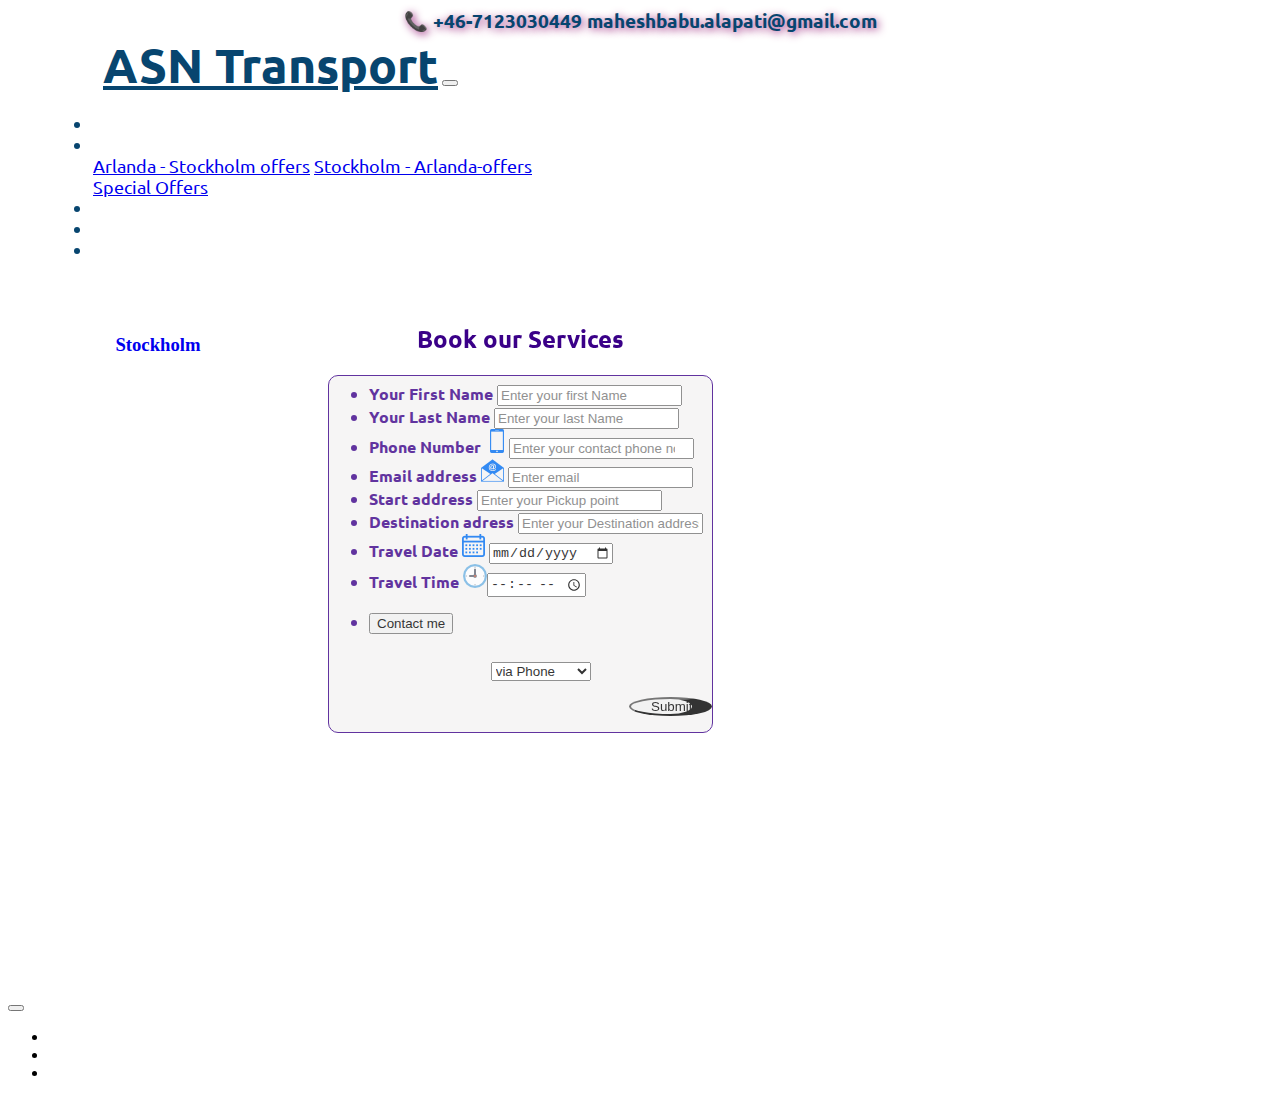
<file: index.html>
<!DOCTYPE html>
<html lang="en" dir="ltr">

<head>
  <meta charset="utf-8">
  <title>ASN Transport</title>
  <link rel="stylesheet" href="css/styles.css">
  <link href="https://fonts.googleapis.com/css?family=Cinzel+Decorative|Kaushan+Script|Ubuntu" rel="stylesheet">
  <link rel="stylesheet" href="https://stackpath.bootstrapcdn.com/bootstrap/4.2.1/css/bootstrap.min.css" integrity="sha384-GJzZqFGwb1QTTN6wy59ffF1BuGJpLSa9DkKMp0DgiMDm4iYMj70gZWKYbI706tWS" crossorigin="anonymous">
  <script src="https://code.jquery.com/jquery-3.3.1.slim.min.js" integrity="sha384-q8i/X+965DzO0rT7abK41JStQIAqVgRVzpbzo5smXKp4YfRvH+8abtTE1Pi6jizo" crossorigin="anonymous"></script>
  <script src="https://cdnjs.cloudflare.com/ajax/libs/popper.js/1.14.6/umd/popper.min.js" integrity="sha384-wHAiFfRlMFy6i5SRaxvfOCifBUQy1xHdJ/yoi7FRNXMRBu5WHdZYu1hA6ZOblgut" crossorigin="anonymous"></script>
  <script src="https://stackpath.bootstrapcdn.com/bootstrap/4.2.1/js/bootstrap.min.js" integrity="sha384-B0UglyR+jN6CkvvICOB2joaf5I4l3gm9GU6Hc1og6Ls7i6U/mkkaduKaBhlAXv9k" crossorigin="anonymous"></script>
  <link rel="icon" href="images/taxi_icon.png">
  <link rel="stylesheet" href="https://use.fontawesome.com/releases/v5.6.3/css/all.css" integrity="sha384-UHRtZLI+pbxtHCWp1t77Bi1L4ZtiqrqD80Kn4Z8NTSRyMA2Fd33n5dQ8lWUE00s/" crossorigin="anonymous">
</head>

<body>
  <div class="uppbar">
    📞 +46-7123030449 <i class="fas fa-at"></i> maheshbabu.alapati@gmail.com
  </div>
  <nav class="navbar navbar-expand-lg bg-warning mynav">
    <a class="mycomp navbar-brand" href="#">ASN Transport</a>
    <button class="navbar-toggler" type="button" data-toggle="collapse" data-target="#navbarSupportedContent" aria-controls="navbarSupportedContent" aria-expanded="false" aria-label="Toggle navigation">
      <span class="navbar-toggler-icon"></span>
    </button>
        <ul class="othernav navbar-nav ml-auto">

        <li class="nav-item">
          <a class="nav-link" href="Contacts.html">Contact</a>
        </li>
        <li class="nav-item dropdown">
          <a class="nav-link dropdown-toggle" href="#" id="navbarDropdown" role="button" data-toggle="dropdown" aria-haspopup="true" aria-expanded="false">
            Offers Pages
          </a>
          <div class="dropdown-menu" aria-labelledby="navbarDropdown">
            <a class="dropdown-item" href="Arlanda-stockholm.html">Arlanda - Stockholm offers</a>
            <a class="dropdown-item" href="Stockholm-Arlanda.html">Stockholm - Arlanda-offers</a>
            <div class="dropdown-divider"></div>
            <a class="dropdown-item" href="Special_offers.html">Special Offers</a>
          </div>
        </li>
        <li class="nav-item">
          <a class="nav-link" href="rates.html">Rates</a>
        </li>
        <li class="nav-item">
          <a class="nav-link" href="maps.html" target="_blank">Stockholm Map</a>
        </li>
        <li class="nav-item">
          <a class="nav-link" href="Jobs.html">Jobs</a>
        </li>
      </ul>
    </div>
  </nav>

  <!-- <iframe class="clocktop" scrolling="no" frameborder="no" clocktype="html5" style="overflow:hidden;border:0;margin:0;padding:0;width:150px;height:150px;"src="https://www.clocklink.com/html5embed.php?clock=041&timezone=Sweden_Stockholm&color=purple&size=150&Title=&Message=&Target=&From=2019,1,1,0,0,0&Color=purple"></iframe> -->
<div class="clocktop" style="text-align:center;padding:1em 0;"> <h3><a style="text-decoration:none;" href="https://www.zeitverschiebung.net/en/city/2673730"><span style="color:gray;"></span><br />Stockholm</a></h3> <iframe src="https://www.zeitverschiebung.net/clock-widget-iframe-v2?language=en&size=medium&timezone=Europe%2FStockholm" width="100%" height="115" frameborder="0" seamless></iframe> </div>
  <div class="form">

        <form class="bookingform" action="mailto:ravikiran.rantu@gmail.com" method="post" enctype="text/plain">

        <h2 class="Contact">Book our Services</h2>

      <ul class="row">
        <li class="col-lg-6">
          <div class="form-group">
            <label for="firstname">Your First Name</label>
            <input type="text" name="First Name" class="form-control" id="firstname" aria-describedby="yourfirstname" placeholder="Enter your first Name">
            <!-- <small id="yourfirstname" class="form-text text-muted">Enter your First Name</small> -->
          </div>
        </li>
        <li class="col-lg-6">
          <div class="form-group">
            <label for="lastname">Your Last Name</label>
            <input type="text" name="Last Name" class="form-control" id="lastname" aria-describedby="yourlastname" placeholder="Enter your last Name">
            <!-- <small id="yourlastname" class="form-text text-muted">Enter your Last Name</small> -->
          </div>
        </li>
        <li class="col-lg-6">
          <div class="form-group">
            <label for="phonenumber"> Phone Number</label>
            <img src="images/smartphone-call.png" alt="smartphone"><input type="number" name="Phone Number" class="form-control" id="phonenumber" aria-describedby="phonenumberr" placeholder="Enter your contact phone no">
            <!-- <small id="phonenumberr" class="form-text text-muted">Enter your contact phone no</small> -->
          </div>
        </li>
        <li class="col-lg-6">
          <div class="form-group">
            <label for="exampleInputEmail1">Email address </label> <img src="images/email2.png" alt="email">
            <input type="email" name="Email address" class="form-control" id="exampleInputEmail1" aria-describedby="emailHelp" placeholder="Enter email">
            <!-- <small id="emailHelp" class="form-text text-muted">We'll never share your email with anyone else.</small> -->
          </div>
        </li>
        <li class="col-lg-6">
          <div class="form-group">
            <label for="from">Start address</label>
            <input type="textarea" name="Start from" class="form-control" id="from" aria-describedby="startfrome" placeholder="Enter your Pickup point">
            <!-- <small id="yourfirstname" class="form-text text-muted">Enter your First Name</small> -->
          </div>
        </li>
        <li class="col-lg-6">
          <div class="form-group">
            <label for="destto">Destination adress</label>
            <input type="textarea rows=" 2" coluns="4"" name=" Destination adress" class="form-control" id="desttoo" aria-describedby="destinationto" placeholder="Enter your Destination address">
            <!-- <small id="yourlastname" class="form-text text-muted">Enter your Last Name</small> -->
          </div>
        </li>
        <li class="col-lg-6">
          <div class="form-group">
            <label for="traveldate">Travel Date</label>
            <img src="images/calendar.png" alt="Calander"> <input type="date" name="Travel Date" class="form-control" id="traveldate" aria-describedby="traveldatee" placeholder="Please select /Enter your travel Date">
            <!-- <small id="traveldatee" class="form-text text-muted">Please select /Enter your travel Date</small> -->
          </div>
        </li>
        <li class="col-lg-6">
          <div class="form-group">
            <label for="trv_time">Travel Time</label>
            <img src="images/clock1.png" alt="Clock"><input type="time" name="Travel Time" class="form-control" id="phonenumber" aria-describedby="phonenumberr" placeholder="Please select your Travel Time / Enter Travel Time">
            <!-- <small id="trv_time" class="form-text text-muted">Please select your Travel Time / Enter Travel Time</small> -->
          </div>
        </li>
        <li class="col-lg-6">
          <div class="input-group mb-3">
            <div class="input-group-prepend">
              <button type="button" class="cont-inde btn btn-primary">Contact me</button>
              <div align="center">
                <select type=button" class="contme btn btn-secondary" name="Contact Me Vsia">
                  <option value="Phone">via Phone</option>
                  <option value="SMS Text">via SMS Text</option>
                  <option value="email">via email</option>
                </select>
              </div>
            </div>
          </div>
        </li>
        <button type="submit" class="submit-inde btn btn-success"><i class="fas fa-check"></i> Submit</button>
    </form>
    </ul>
  </div>
  </div>
  <section>


    <div class="bg">

      <!-- <img class="position-absolute img-fluid Stockholm-image" src="images/Stockholm-HD.jpg" alt="Stockholm-Image"> -->
      <h1 class="display-1 quoteline myquote">Best Taxi Services in Stockholm City</h1>

    </div>
  </section>
  <nav class="navbar navbar-expand-lg navbar-light bg-warning" id=#navfooter>
    <button class="navbar-toggler" type="button" data-toggle="collapse" data-target="#followbottom" aria-controls="navbarTogglerDemo02" aria-expanded="false" aria-label="Toggle navigation">
      <span class="navbar-toggler-icon"></span>
    </button>
    <div class="collapse navbar-collapse" id="followbottom">
      <ul class="navbar-nav mx-auto">
        <li class="nav-item">
          <a class="nav-link" href=""><i class="fab fa-facebook-f fa-2x"></i> Facebook</a>
        </li>
        <li class="nav-item">
          <a class="nav-link" href=""><i class="fab fa-twitter-square fa-2x"></i> twitter</a>
        </li>
        <li class="nav-item">
          <a class="nav-link" href=""><i class="fab fa-instagram fa-2x"></i> Instagram</a>
        </li>
      </ul>
    </div>
  </nav>

</body>

</html>
</file>
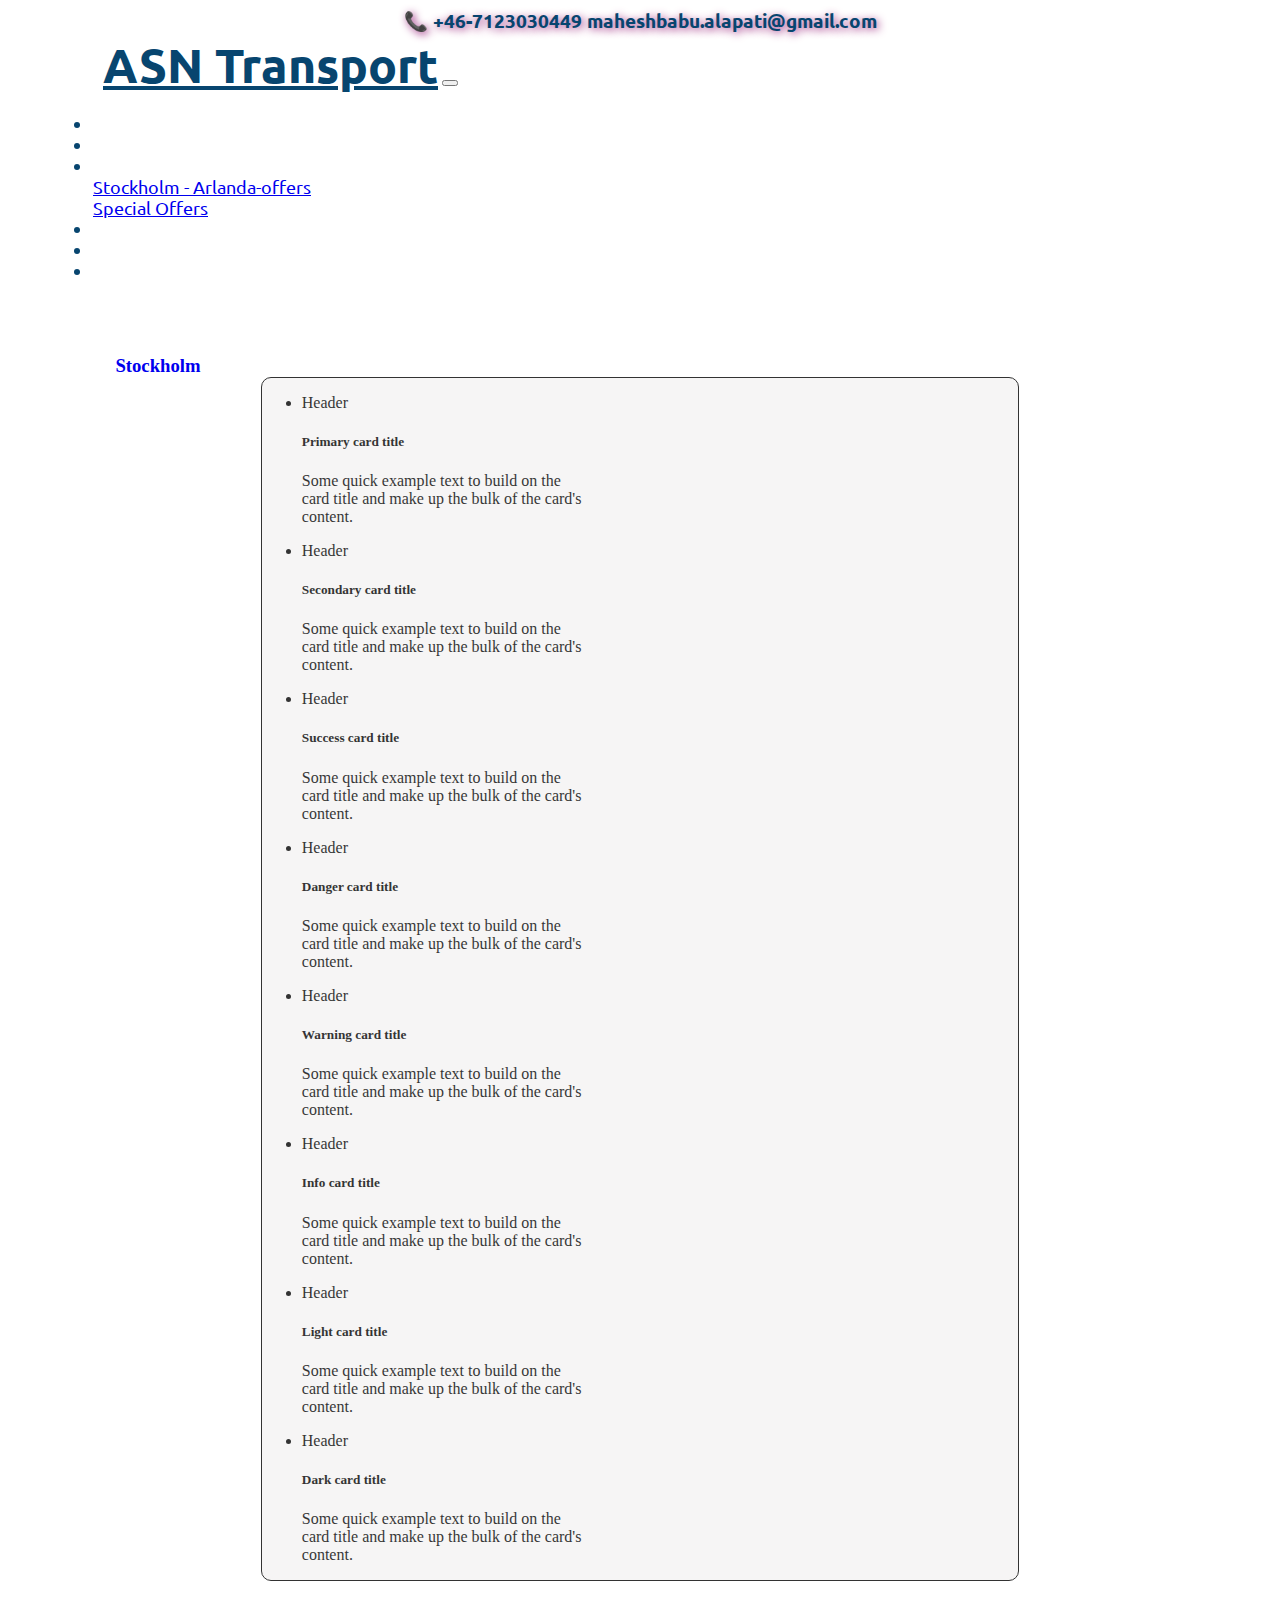
<file: Arlanda-stockholm.html>
<!DOCTYPE html>
<html lang="en" dir="ltr">

<head>
  <meta charset="utf-8">
  <title>Arlanda-Stockholm</title>
  <link rel="stylesheet" href="css/styles.css">
  <link href="https://fonts.googleapis.com/css?family=Cinzel+Decorative|Kaushan+Script|Ubuntu" rel="stylesheet">
  <link rel="stylesheet" href="https://stackpath.bootstrapcdn.com/bootstrap/4.2.1/css/bootstrap.min.css" integrity="sha384-GJzZqFGwb1QTTN6wy59ffF1BuGJpLSa9DkKMp0DgiMDm4iYMj70gZWKYbI706tWS" crossorigin="anonymous">
  <script src="https://code.jquery.com/jquery-3.3.1.slim.min.js" integrity="sha384-q8i/X+965DzO0rT7abK41JStQIAqVgRVzpbzo5smXKp4YfRvH+8abtTE1Pi6jizo" crossorigin="anonymous"></script>
  <script src="https://cdnjs.cloudflare.com/ajax/libs/popper.js/1.14.6/umd/popper.min.js" integrity="sha384-wHAiFfRlMFy6i5SRaxvfOCifBUQy1xHdJ/yoi7FRNXMRBu5WHdZYu1hA6ZOblgut" crossorigin="anonymous"></script>
  <script src="https://stackpath.bootstrapcdn.com/bootstrap/4.2.1/js/bootstrap.min.js" integrity="sha384-B0UglyR+jN6CkvvICOB2joaf5I4l3gm9GU6Hc1og6Ls7i6U/mkkaduKaBhlAXv9k" crossorigin="anonymous"></script>
  <link rel="icon" href="images/taxi_icon.png">
  <link rel="stylesheet" href="https://use.fontawesome.com/releases/v5.6.3/css/all.css" integrity="sha384-UHRtZLI+pbxtHCWp1t77Bi1L4ZtiqrqD80Kn4Z8NTSRyMA2Fd33n5dQ8lWUE00s/" crossorigin="anonymous">
</head>

<body>
  <div class="uppbar">
    📞 +46-7123030449 <i class="fas fa-at"></i> maheshbabu.alapati@gmail.com
  </div>
  <nav class="navbar navbar-expand-lg bg-warning mynav">
    <a class="mycomp navbar-brand" href="#">ASN Transport</a>
    <button class="navbar-toggler" type="button" data-toggle="collapse" data-target="#navbarSupportedContent" aria-controls="navbarSupportedContent" aria-expanded="false" aria-label="Toggle navigation">
      <span class="navbar-toggler-icon"></span>
    </button>
        <ul class="othernav navbar-nav ml-auto">
          <li class="nav-item">
            <a class="nav-link" href="index.html">Home</a>
          </li>
        <li class="nav-item">
          <a class="nav-link" href="Contacts.html">Contact</a>
        </li>
        <li class="nav-item dropdown">
          <a class="nav-link dropdown-toggle" href="#" id="navbarDropdown" role="button" data-toggle="dropdown" aria-haspopup="true" aria-expanded="false">
            Offers Pages
          </a>
          <div class="dropdown-menu" aria-labelledby="navbarDropdown">
                  <a class="dropdown-item" href="Stockholm-Arlanda.html">Stockholm - Arlanda-offers</a>
            <div class="dropdown-divider"></div>
            <a class="dropdown-item" href="Special_offers.html">Special Offers</a>
          </div>
        </li>
        <li class="nav-item">
          <a class="nav-link" href="rates.html">Rates</a>
        </li>
        <li class="nav-item">
          <a class="nav-link" href="maps.html" target="_blank">Stockholm Map</a>
        </li>
        <li class="nav-item">
          <a class="nav-link" href="Jobs.html">Jobs</a>
        </li>
      </ul>

  </nav>
  <!-- <iframe class="clocktop" scrolling="no" frameborder="no" clocktype="html5" style="overflow:hidden;border:0;margin:0;padding:0;width:150px;height:150px;"src="https://www.clocklink.com/html5embed.php?clock=041&timezone=Sweden_Stockholm&color=purple&size=150&Title=&Message=&Target=&From=2019,1,1,0,0,0&Color=purple"></iframe> -->
<div class="clocktop" style="text-align:center;padding:1em 0;"> <h3><a style="text-decoration:none;" href="https://www.zeitverschiebung.net/en/city/2673730"><span style="color:gray;"></span><br />Stockholm</a></h3> <iframe src="https://www.zeitverschiebung.net/clock-widget-iframe-v2?language=en&size=medium&timezone=Europe%2FStockholm" width="100%" height="115" frameborder="0" seamless></iframe> </div>
<div class="Cards">

<ul class="row">
<li class="col-lg-4">
<div class="card text-white bg-primary mb-3" style="max-width: 18rem;">
  <div class="card-header">Header</div>
  <div class="card-body">
    <h5 class="card-title">Primary card title</h5>
    <p class="card-text">Some quick example text to build on the card title and make up the bulk of the card's content.</p>
  </div>
</div>
</li>
<li class="col-lg-4">
<div class="card text-white bg-secondary mb-3" style="max-width: 18rem;">
  <div class="card-header">Header</div>
  <div class="card-body">
    <h5 class="card-title">Secondary card title</h5>
    <p class="card-text">Some quick example text to build on the card title and make up the bulk of the card's content.</p>
  </div>
</div>
</li>
<li class="col-lg-4">
<div class="card text-white bg-success mb-3" style="max-width: 18rem;">
  <div class="card-header">Header</div>
  <div class="card-body">
    <h5 class="card-title">Success card title</h5>
    <p class="card-text">Some quick example text to build on the card title and make up the bulk of the card's content.</p>
  </div>
</div>
</li>
<li class="col-lg-4">
<div class="card text-white bg-danger mb-3" style="max-width: 18rem;">
  <div class="card-header">Header</div>
  <div class="card-body">
    <h5 class="card-title">Danger card title</h5>
    <p class="card-text">Some quick example text to build on the card title and make up the bulk of the card's content.</p>
  </div>
</div>
</li>
<li class="col-lg-4">
<div class="card text-white bg-warning mb-3" style="max-width: 18rem;">
  <div class="card-header">Header</div>
  <div class="card-body">
    <h5 class="card-title">Warning card title</h5>
    <p class="card-text">Some quick example text to build on the card title and make up the bulk of the card's content.</p>
  </div>
</div>
</li>
<li class="col-lg-4">
<div class="card text-white bg-info mb-3" style="max-width: 18rem;">
  <div class="card-header">Header</div>
  <div class="card-body">
    <h5 class="card-title">Info card title</h5>
    <p class="card-text">Some quick example text to build on the card title and make up the bulk of the card's content.</p>
  </div>
</div>
</li>
<li class="col-lg-4">
<div class="card bg-light mb-3" style="max-width: 18rem;">
  <div class="card-header">Header</div>
  <div class="card-body">
    <h5 class="card-title">Light card title</h5>
    <p class="card-text">Some quick example text to build on the card title and make up the bulk of the card's content.</p>
  </div>
</div>
</li>
<li class="col-lg-4">
<div class="card text-white bg-dark mb-3" style="max-width: 18rem;">
  <div class="card-header">Header</div>
  <div class="card-body">
    <h5 class="card-title">Dark card title</h5>
    <p class="card-text">Some quick example text to build on the card title and make up the bulk of the card's content.</p>
  </div>
</li>
</div>
</ul>
</div>
</file>
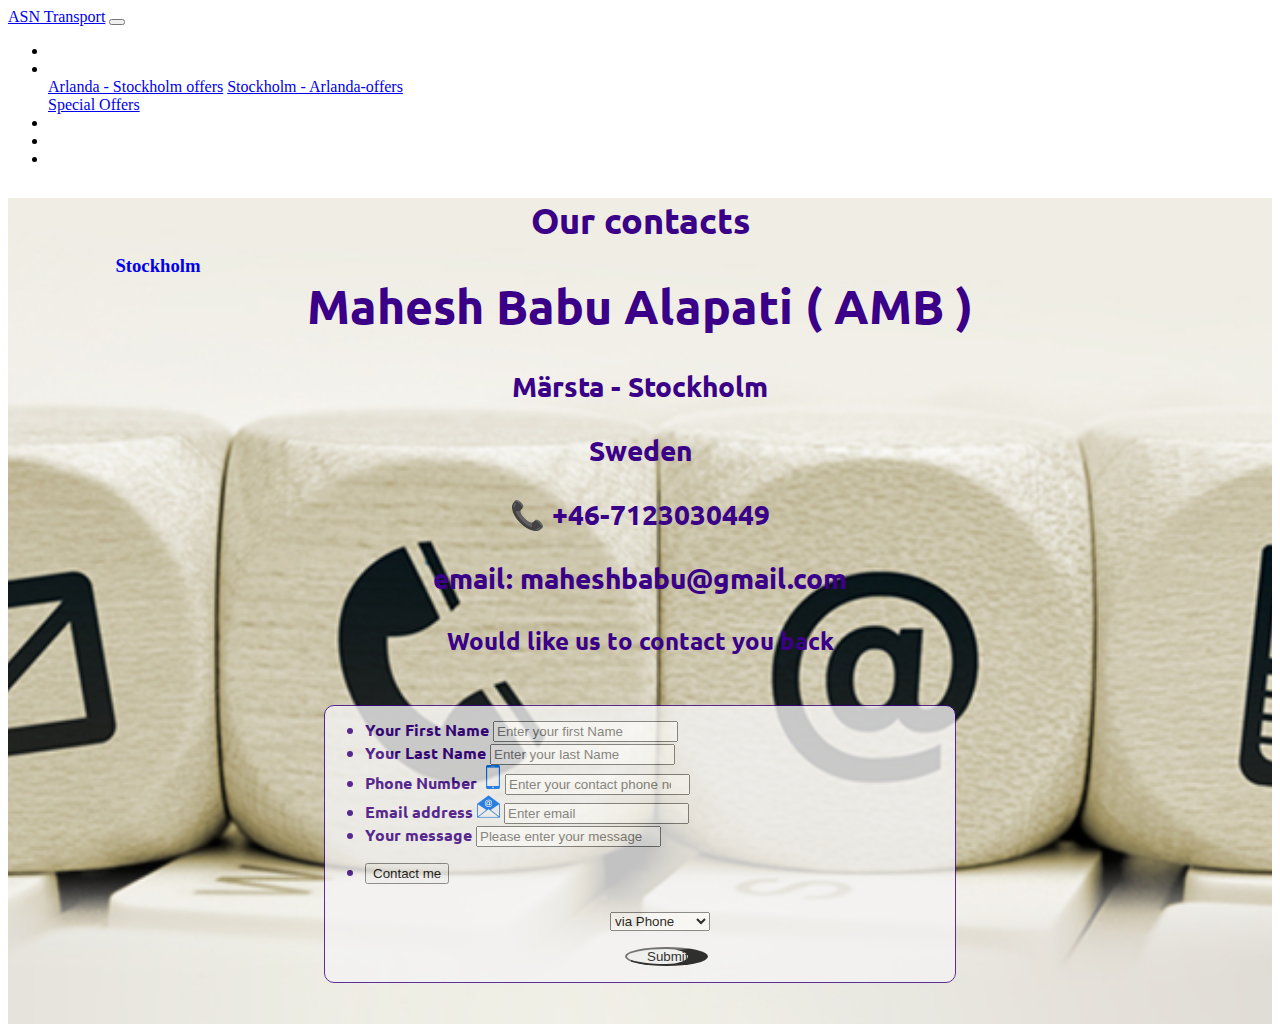
<file: Contacts.html>
<!DOCTYPE html>
<html lang="en" dir="ltr">

<head>
  <meta charset="utf-8">
  <title>Contact ASN Transport</title>
  <link rel="stylesheet" href="css/styles.css">
  <link href="https://fonts.googleapis.com/css?family=Cinzel+Decorative|Kaushan+Script|Ubuntu" rel="stylesheet">
  <link rel="stylesheet" href="https://stackpath.bootstrapcdn.com/bootstrap/4.2.1/css/bootstrap.min.css" integrity="sha384-GJzZqFGwb1QTTN6wy59ffF1BuGJpLSa9DkKMp0DgiMDm4iYMj70gZWKYbI706tWS" crossorigin="anonymous">
  <script src="https://code.jquery.com/jquery-3.3.1.slim.min.js" integrity="sha384-q8i/X+965DzO0rT7abK41JStQIAqVgRVzpbzo5smXKp4YfRvH+8abtTE1Pi6jizo" crossorigin="anonymous"></script>
  <script src="https://cdnjs.cloudflare.com/ajax/libs/popper.js/1.14.6/umd/popper.min.js" integrity="sha384-wHAiFfRlMFy6i5SRaxvfOCifBUQy1xHdJ/yoi7FRNXMRBu5WHdZYu1hA6ZOblgut" crossorigin="anonymous"></script>
  <script src="https://stackpath.bootstrapcdn.com/bootstrap/4.2.1/js/bootstrap.min.js" integrity="sha384-B0UglyR+jN6CkvvICOB2joaf5I4l3gm9GU6Hc1og6Ls7i6U/mkkaduKaBhlAXv9k" crossorigin="anonymous"></script>
  <link rel="icon" href="images/taxi_icon.png">
  <link rel="stylesheet" href="https://use.fontawesome.com/releases/v5.6.3/css/all.css" integrity="sha384-UHRtZLI+pbxtHCWp1t77Bi1L4ZtiqrqD80Kn4Z8NTSRyMA2Fd33n5dQ8lWUE00s/" crossorigin="anonymous">
</head>

<body>
  <nav class="navbar sticky-top navbar-expand-lg  bg-warning">
    <a class="navbar-brand" href="index.html">ASN Transport</a>
    <button class="navbar-toggler" type="button" data-toggle="collapse" data-target="#navbarTogglerDemo02" aria-controls="navbarTogglerDemo02" aria-expanded="false" aria-label="Toggle navigation">
      <span class="navbar-toggler-icon"></span>
    </button>
    <div class="collapse navbar-collapse" id="navbarTogglerDemo02">
      <ul class="navbar-nav ml-auto">
        <li class="nav-item">
          <a class="nav-link" href="index.html">Home</a>
        </li>
        <li class="nav-item dropdown">
          <a class="nav-link dropdown-toggle" href="#" id="navbarDropdown" role="button" data-toggle="dropdown" aria-haspopup="true" aria-expanded="false">
            Offers Pages
          </a>
          <div class="dropdown-menu" aria-labelledby="navbarDropdown">
            <a class="dropdown-item" href="Arlanda-Stockholm.html">Arlanda - Stockholm offers</a>
            <a class="dropdown-item" href="Stockholm-Arlanda.html">Stockholm - Arlanda-offers</a>
            <div class="dropdown-divider"></div>
            <a class="dropdown-item" href="Special_offers.html">Special Offers</a>
          </div>
        </li>
        <li class="nav-item">
          <a class="nav-link" href="">Rates</a>
        </li>
        <li class="nav-item">
          <a class="nav-link" href="maps.html" target="_blank">Stockholm Map</a>
        </li>
        <li class="nav-item">
          <a class="nav-link" href="Jobs.html">Jobs</a>
        </li>
      </ul>
    </div>
  </nav>
  <section>
    <div class="bg-contact">

      <!-- <img class="position-absolute img-fluid Stockholm-image" src="images/Stockholm-HD.jpg" alt="Stockholm-Image"> -->
      <div class="contacts-bground">
        <!-- <iframe class="clocktop" scrolling="no" frameborder="no" clocktype="html5" style="overflow:hidden;border:0;margin:0;padding:0;width:150px;height:150px;"src="https://www.clocklink.com/html5embed.php?clock=041&timezone=Sweden_Stockholm&color=purple&size=150&Title=&Message=&Target=&From=2019,1,1,0,0,0&Color=purple"></iframe> -->
        <div class="clocktop" style="text-align:center;padding:1em 0;">
          <h3><a style="text-decoration:none;" href="https://www.zeitverschiebung.net/en/city/2673730"><span style="color:gray;"></span><br />Stockholm</a></h3> <iframe src="https://www.zeitverschiebung.net/clock-widget-iframe-v2?language=en&size=medium&timezone=Europe%2FStockholm"
            width="100%" height="115" frameborder="0" seamless></iframe>
        </div>


        <div class="Contact">
          <h2>Our contacts</h2>
          <h1> Mahesh Babu Alapati ( AMB )</h1>
          <h3>Märsta - Stockholm </h3>
        </div>
        <div class="Contact">
          <h3>Sweden </h3>
        </div>
        <div class="Contact">
          <h3>📞 +46-7123030449</h3>
        </div>
        <div class="Contact">
          <h3>email: maheshbabu@gmail.com</h3>
        </div>

      </div>

      <h2 class="Contact">Would like us to contact you back</h2>
      <div class="form">
        <form class="contactform" action="mailto:ravikiran.rantu@gmail.com" method="post" enctype="text/plain">
          <ul class="row">
            <li class="col-lg-6">
              <div class="form-group">
                <label for="firstname">Your First Name</label>
                <input type="text" name="First Name" class="form-control" id="firstname" aria-describedby="yourfirstname" placeholder="Enter your first Name">
                <!-- <small id="yourfirstname" class="form-text text-muted">Enter your First Name</small> -->
              </div>
            </li>
            <li class="col-lg-6">
              <div class="form-group">
                <label for="lastname">Your Last Name</label>
                <input type="text" name="Last Name" class="form-control" id="lastname" aria-describedby="yourlastname" placeholder="Enter your last Name">
                <!-- <small id="yourlastname" class="form-text text-muted">Enter your Last Name</small> -->
              </div>
            </li>
            <li class="col-lg-6">
              <div class="form-group">
                <label for="phonenumber"> Phone Number</label>
                <img src="images/smartphone-call.png" alt="smartphone"><input type="number" name="Phone Number" class="form-control" id="phonenumber" aria-describedby="phonenumberr" placeholder="Enter your contact phone no">
                <!-- <small id="phonenumberr" class="form-text text-muted">Enter your contact phone no</small> -->
              </div>
            </li>
            <li class="col-lg-6">
              <div class="form-group">
                <label for="exampleInputEmail1">Email address </label> <img src="images/email2.png" alt="email">
                <input type="email" name="Email address" class="form-control" id="exampleInputEmail1" aria-describedby="emailHelp" placeholder="Enter email">
                <!-- <small id="emailHelp" class="form-text text-muted">We'll never share your email with anyone else.</small> -->
              </div>
            </li>
            <li class="col-lg-6">
              <div class="form-group">
                <label for="Yourmsg">Your message</label>
                <input type="textarea" name="Your message" class="form-control" id="yourmessage" aria-describedby="Your message" placeholder="Please enter your message">
                <!-- <small id="yourlastname" class="form-text text-muted">Enter your Last Name</small> -->
              </div>
            <li class="col-lg-6">
              <div class="input-group mb-3">
                <div class="input-group-prepend">
                  <button type="button" class="cont-inde btn btn-primary">Contact me</button>
                  <div align="center">
                    <select type=button" class="contme btn btn-secondary" name="Contact Me Vsia">
                      <option value="Phone">via Phone</option>
                      <option value="SMS Text">via SMS Text</option>
                      <option value="email">via email</option>
                    </select>
                  </div>
                </div>
              </div>
            </li>
            <button type="submit" class="submit-inde btn btn-success"><i class="fas fa-check"></i> Submit</button>
          </ul>
      </div>
    </div>
    </form>
  </section>

</body>

</html>
</file>
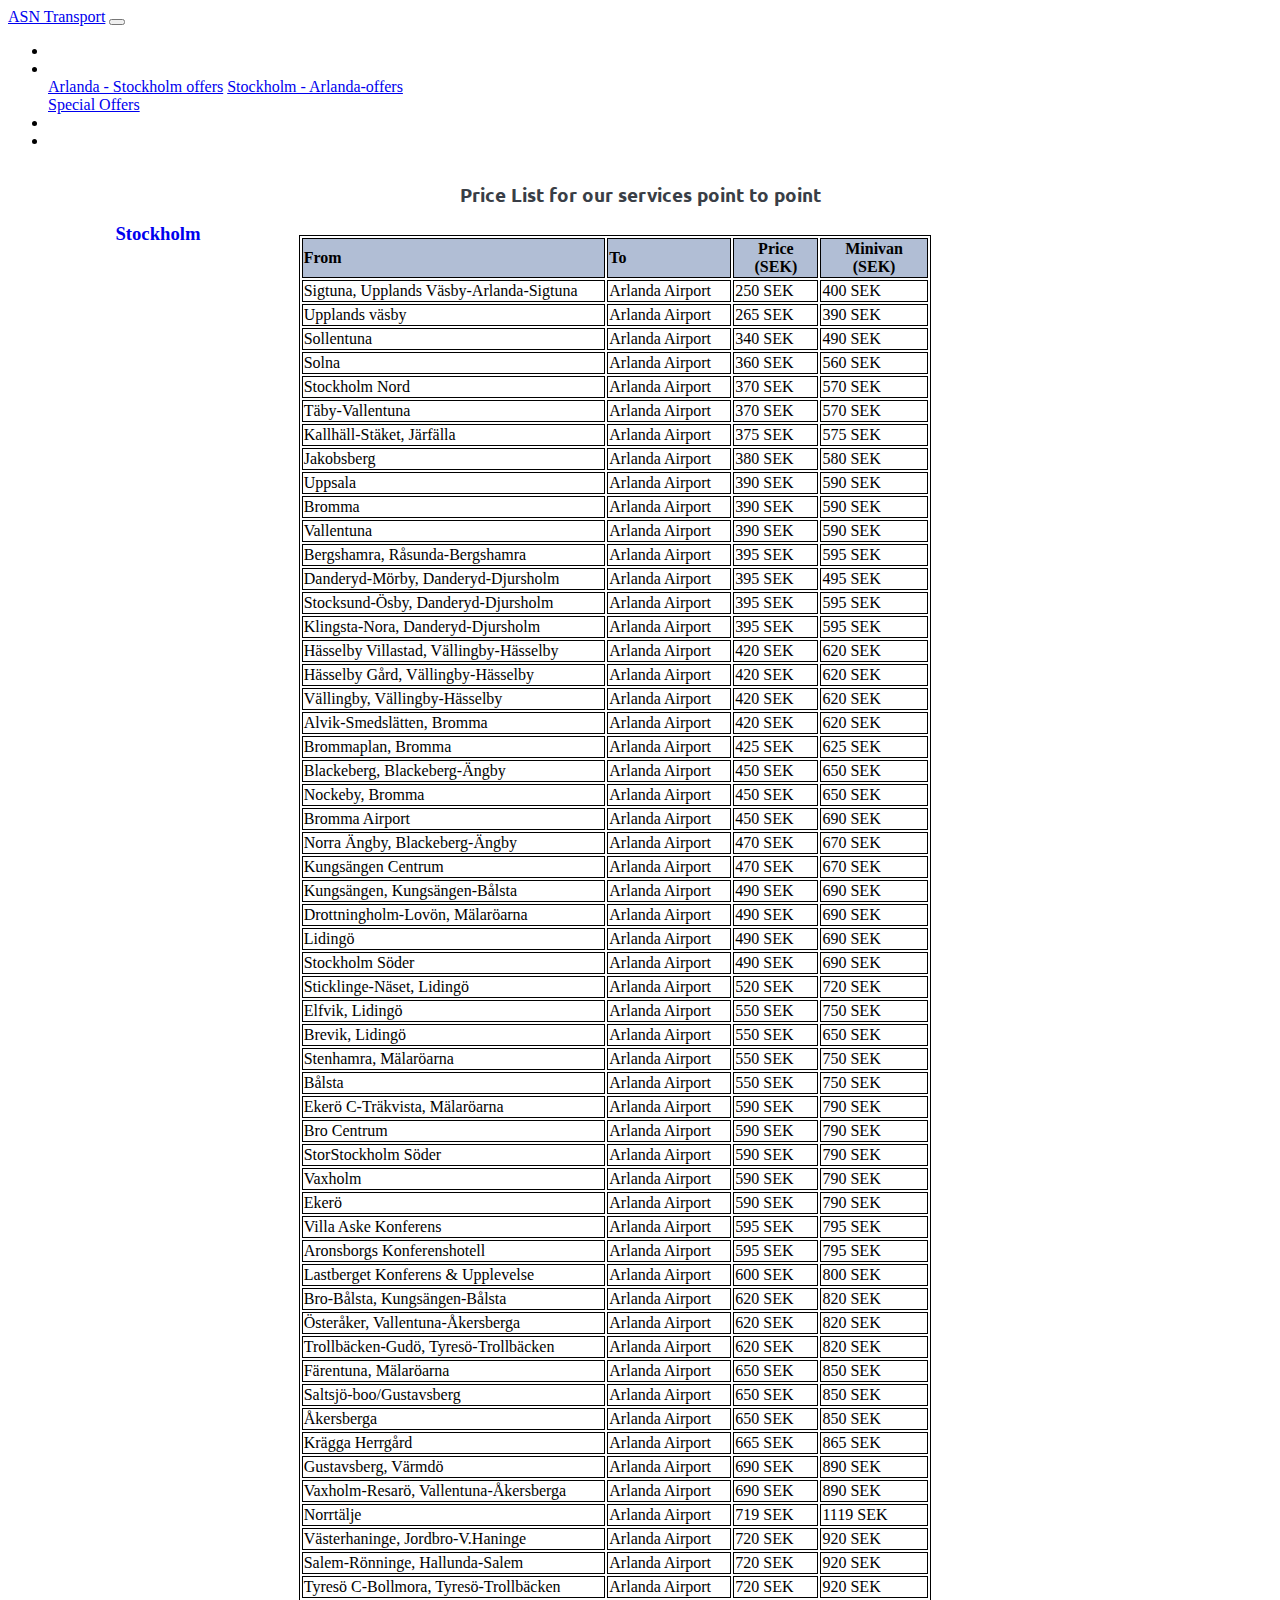
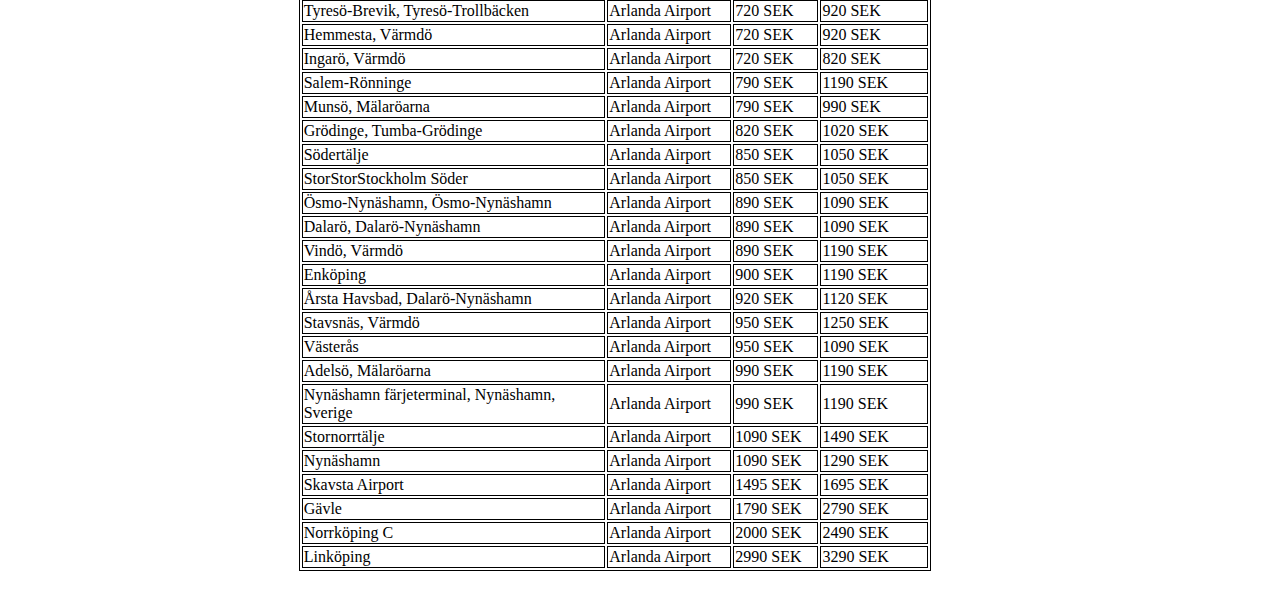
<file: rates.html>
<!DOCTYPE html>
<html lang="en" dir="ltr">

<head>
  <meta charset="utf-8">
  <title>Contact ASN Transport</title>
  <link rel="stylesheet" href="css/styles.css">
  <link href="https://fonts.googleapis.com/css?family=Cinzel+Decorative|Kaushan+Script|Ubuntu" rel="stylesheet">
  <link rel="stylesheet" href="https://stackpath.bootstrapcdn.com/bootstrap/4.2.1/css/bootstrap.min.css" integrity="sha384-GJzZqFGwb1QTTN6wy59ffF1BuGJpLSa9DkKMp0DgiMDm4iYMj70gZWKYbI706tWS" crossorigin="anonymous">
  <script src="https://code.jquery.com/jquery-3.3.1.slim.min.js" integrity="sha384-q8i/X+965DzO0rT7abK41JStQIAqVgRVzpbzo5smXKp4YfRvH+8abtTE1Pi6jizo" crossorigin="anonymous"></script>
  <script src="https://cdnjs.cloudflare.com/ajax/libs/popper.js/1.14.6/umd/popper.min.js" integrity="sha384-wHAiFfRlMFy6i5SRaxvfOCifBUQy1xHdJ/yoi7FRNXMRBu5WHdZYu1hA6ZOblgut" crossorigin="anonymous"></script>
  <script src="https://stackpath.bootstrapcdn.com/bootstrap/4.2.1/js/bootstrap.min.js" integrity="sha384-B0UglyR+jN6CkvvICOB2joaf5I4l3gm9GU6Hc1og6Ls7i6U/mkkaduKaBhlAXv9k" crossorigin="anonymous"></script>
  <link rel="icon" href="images/taxi_icon.png">
  <link rel="stylesheet" href="https://use.fontawesome.com/releases/v5.6.3/css/all.css" integrity="sha384-UHRtZLI+pbxtHCWp1t77Bi1L4ZtiqrqD80Kn4Z8NTSRyMA2Fd33n5dQ8lWUE00s/" crossorigin="anonymous">
</head>

<body>
  <nav class="navbar sticky-top navbar-expand-lg  bg-warning">
    <a class="navbar-brand" href="index.html">ASN Transport</a>
    <button class="navbar-toggler" type="button" data-toggle="collapse" data-target="#navbarTogglerDemo02" aria-controls="navbarTogglerDemo02" aria-expanded="false" aria-label="Toggle navigation">
      <span class="navbar-toggler-icon"></span>
    </button>
    <div class="collapse navbar-collapse" id="navbarTogglerDemo02">
      <ul class="navbar-nav ml-auto">
        <li class="nav-item">
          <a class="nav-link" href="index.html">Home</a>
        </li>
        <li class="nav-item dropdown">
          <a class="nav-link dropdown-toggle" href="#" id="navbarDropdown" role="button" data-toggle="dropdown" aria-haspopup="true" aria-expanded="false">
            Offers Pages
          </a>
          <div class="dropdown-menu" aria-labelledby="navbarDropdown">
            <a class="dropdown-item" href="Arlanda-Stockholm.html">Arlanda - Stockholm offers</a>
            <a class="dropdown-item" href="Stockholm-Arlanda.html">Stockholm - Arlanda-offers</a>
            <div class="dropdown-divider"></div>
            <a class="dropdown-item" href="Special_offers.html">Special Offers</a>
          </div>
        </li>
        <li class="nav-item">
          <a class="nav-link" href="maps.html" target="_blank">Stockholm Map</a>
        </li>
        <li class="nav-item">
          <a class="nav-link" href="Jobs.html">Jobs</a>
        </li>
      </ul>
    </div>
  </nav>
  <!-- <iframe class="clocktop" scrolling="no" frameborder="no" clocktype="html5" style="overflow:hidden;border:0;margin:0;padding:0;width:150px;height:150px;"src="https://www.clocklink.com/html5embed.php?clock=041&timezone=Sweden_Stockholm&color=purple&size=150&Title=&Message=&Target=&From=2019,1,1,0,0,0&Color=purple"></iframe> -->
<div class="clocktop" style="text-align:center;padding:1em 0;"> <h3><a style="text-decoration:none;" href="https://www.zeitverschiebung.net/en/city/2673730"><span style="color:gray;"></span><br />Stockholm</a></h3> <iframe src="https://www.zeitverschiebung.net/clock-widget-iframe-v2?language=en&size=medium&timezone=Europe%2FStockholm" width="100%" height="115" frameborder="0" seamless></iframe> </div>

  <div class="rates">
    <h3 class="rates-title">Price List for our services point to point</h3>
    <table class="price-table">
        <caption></caption>
      <thead>
        <tr>
          <th class="from">From</th>
          <th class="tableto">To</th>
          <th class="tablep">Price (SEK)</th>
          <th class="tablep">Minivan (SEK)</th>
        </tr>
      </thead>
      <tbody>
        <tr>
          <td>Sigtuna, Upplands Väsby-Arlanda-Sigtuna</td>
          <td>Arlanda Airport</td>
          <td>250 SEK</td>
          <td>400 SEK</td>
        </tr>
        <tr>
          <td>Upplands väsby</td>
          <td>Arlanda Airport</td>
          <td>265 SEK</td>
          <td>390 SEK</td>
        </tr>
        <tr>
          <td>Sollentuna</td>
          <td>Arlanda Airport</td>
          <td>340 SEK</td>
          <td>490 SEK</td>
        </tr>
        <tr>
          <td>Solna</td>
          <td>Arlanda Airport</td>
          <td>360 SEK</td>
          <td>560 SEK</td>
        </tr>
        <tr>
          <td>Stockholm Nord</td>
          <td>Arlanda Airport</td>
          <td>370 SEK</td>
          <td>570 SEK</td>
        </tr>
        <tr>
          <td>Täby-Vallentuna</td>
          <td>Arlanda Airport</td>
          <td>370 SEK</td>
          <td>570 SEK</td>
        </tr>
        <tr>
          <td>Kallhäll-Stäket, Järfälla</td>
          <td>Arlanda Airport</td>
          <td>375 SEK</td>
          <td>575 SEK</td>
        </tr>
        <tr>
          <td>Jakobsberg</td>
          <td>Arlanda Airport</td>
          <td>380 SEK</td>
          <td>580 SEK</td>
        </tr>
        <tr>
          <td>Uppsala</td>
          <td>Arlanda Airport</td>
          <td>390 SEK</td>
          <td>590 SEK</td>
        </tr>
        <tr>
          <td>Bromma</td>
          <td>Arlanda Airport</td>
          <td>390 SEK</td>
          <td>590 SEK</td>
        </tr>
        <tr>
          <td>Vallentuna</td>
          <td>Arlanda Airport</td>
          <td>390 SEK</td>
          <td>590 SEK</td>
        </tr>
        <tr>
          <td>Bergshamra, Råsunda-Bergshamra</td>
          <td>Arlanda Airport</td>
          <td>395 SEK</td>
          <td>595 SEK</td>
        </tr>
        <tr>
          <td>Danderyd-Mörby, Danderyd-Djursholm</td>
          <td>Arlanda Airport</td>
          <td>395 SEK</td>
          <td>495 SEK</td>
        </tr>
        <tr>
          <td>Stocksund-Ösby, Danderyd-Djursholm</td>
          <td>Arlanda Airport</td>
          <td>395 SEK</td>
          <td>595 SEK</td>
        </tr>
        <tr>
          <td>Klingsta-Nora, Danderyd-Djursholm</td>
          <td>Arlanda Airport</td>
          <td>395 SEK</td>
          <td>595 SEK</td>
        </tr>
        <tr>
          <td>Hässelby Villastad, Vällingby-Hässelby</td>
          <td>Arlanda Airport</td>
          <td>420 SEK</td>
          <td>620 SEK</td>
        </tr>
        <tr>
          <td>Hässelby Gård, Vällingby-Hässelby</td>
          <td>Arlanda Airport</td>
          <td>420 SEK</td>
          <td>620 SEK</td>
        </tr>
        <tr>
          <td>Vällingby, Vällingby-Hässelby</td>
          <td>Arlanda Airport</td>
          <td>420 SEK</td>
          <td>620 SEK</td>
        </tr>
        <tr>
          <td>Alvik-Smedslätten, Bromma</td>
          <td>Arlanda Airport</td>
          <td>420 SEK</td>
          <td>620 SEK</td>
        </tr>
        <tr>
          <td>Brommaplan, Bromma</td>
          <td>Arlanda Airport</td>
          <td>425 SEK</td>
          <td>625 SEK</td>
        </tr>
        <tr>
          <td>Blackeberg, Blackeberg-Ängby</td>
          <td>Arlanda Airport</td>
          <td>450 SEK</td>
          <td>650 SEK</td>
        </tr>
        <tr>
          <td>Nockeby, Bromma</td>
          <td>Arlanda Airport</td>
          <td>450 SEK</td>
          <td>650 SEK</td>
        </tr>
        <tr>
          <td>Bromma Airport</td>
          <td>Arlanda Airport</td>
          <td>450 SEK</td>
          <td>690 SEK</td>
        </tr>
        <tr>
          <td>Norra Ängby, Blackeberg-Ängby</td>
          <td>Arlanda Airport</td>
          <td>470 SEK</td>
          <td>670 SEK</td>
        </tr>
        <tr>
          <td>Kungsängen Centrum</td>
          <td>Arlanda Airport</td>
          <td>470 SEK</td>
          <td>670 SEK</td>
        </tr>
        <tr>
          <td>Kungsängen, Kungsängen-Bålsta</td>
          <td>Arlanda Airport</td>
          <td>490 SEK</td>
          <td>690 SEK</td>
        </tr>
        <tr>
          <td>Drottningholm-Lovön, Mälaröarna</td>
          <td>Arlanda Airport</td>
          <td>490 SEK</td>
          <td>690 SEK</td>
        </tr>
        <tr>
          <td>Lidingö</td>
          <td>Arlanda Airport</td>
          <td>490 SEK</td>
          <td>690 SEK</td>
        </tr>
        <tr>
          <td>Stockholm Söder</td>
          <td>Arlanda Airport</td>
          <td>490 SEK</td>
          <td>690 SEK</td>
        </tr>
        <tr>
          <td>Sticklinge-Näset, Lidingö</td>
          <td>Arlanda Airport</td>
          <td>520 SEK</td>
          <td>720 SEK</td>
        </tr>
        <tr>
          <td>Elfvik, Lidingö</td>
          <td>Arlanda Airport</td>
          <td>550 SEK</td>
          <td>750 SEK</td>
        </tr>
        <tr>
          <td>Brevik, Lidingö</td>
          <td>Arlanda Airport</td>
          <td>550 SEK</td>
          <td>650 SEK</td>
        </tr>
        <tr>
          <td>Stenhamra, Mälaröarna</td>
          <td>Arlanda Airport</td>
          <td>550 SEK</td>
          <td>750 SEK</td>
        </tr>
        <tr>
          <td>Bålsta</td>
          <td>Arlanda Airport</td>
          <td>550 SEK</td>
          <td>750 SEK</td>
        </tr>
        <tr>
          <td>Ekerö C-Träkvista, Mälaröarna</td>
          <td>Arlanda Airport</td>
          <td>590 SEK</td>
          <td>790 SEK</td>
        </tr>
        <tr>
          <td>Bro Centrum</td>
          <td>Arlanda Airport</td>
          <td>590 SEK</td>
          <td>790 SEK</td>
        </tr>
        <tr>
          <td>StorStockholm Söder</td>
          <td>Arlanda Airport</td>
          <td>590 SEK</td>
          <td>790 SEK</td>
        </tr>
        <tr>
          <td>Vaxholm</td>
          <td>Arlanda Airport</td>
          <td>590 SEK</td>
          <td>790 SEK</td>
        </tr>
        <tr>
          <td>Ekerö</td>
          <td>Arlanda Airport</td>
          <td>590 SEK</td>
          <td>790 SEK</td>
        </tr>
        <tr>
          <td>Villa Aske Konferens</td>
          <td>Arlanda Airport</td>
          <td>595 SEK</td>
          <td>795 SEK</td>
        </tr>
        <tr>
          <td>Aronsborgs Konferenshotell</td>
          <td>Arlanda Airport</td>
          <td>595 SEK</td>
          <td>795 SEK</td>
        </tr>
        <tr>
          <td>Lastberget Konferens &amp; Upplevelse</td>
          <td>Arlanda Airport</td>
          <td>600 SEK</td>
          <td>800 SEK</td>
        </tr>
        <tr>
          <td>Bro-Bålsta, Kungsängen-Bålsta</td>
          <td>Arlanda Airport</td>
          <td>620 SEK</td>
          <td>820 SEK</td>
        </tr>
        <tr>
          <td>Österåker, Vallentuna-Åkersberga</td>
          <td>Arlanda Airport</td>
          <td>620 SEK</td>
          <td>820 SEK</td>
        </tr>
        <tr>
          <td>Trollbäcken-Gudö, Tyresö-Trollbäcken</td>
          <td>Arlanda Airport</td>
          <td>620 SEK</td>
          <td>820 SEK</td>
        </tr>
        <tr>
          <td>Färentuna, Mälaröarna</td>
          <td>Arlanda Airport</td>
          <td>650 SEK</td>
          <td>850 SEK</td>
        </tr>
        <tr>
          <td>Saltsjö-boo/Gustavsberg</td>
          <td>Arlanda Airport</td>
          <td>650 SEK</td>
          <td>850 SEK</td>
        </tr>
        <tr>
          <td>Åkersberga</td>
          <td>Arlanda Airport</td>
          <td>650 SEK</td>
          <td>850 SEK</td>
        </tr>
        <tr>
          <td>Krägga Herrgård</td>
          <td>Arlanda Airport</td>
          <td>665 SEK</td>
          <td>865 SEK</td>
        </tr>
        <tr>
          <td>Gustavsberg, Värmdö</td>
          <td>Arlanda Airport</td>
          <td>690 SEK</td>
          <td>890 SEK</td>
        </tr>
        <tr>
          <td>Vaxholm-Resarö, Vallentuna-Åkersberga</td>
          <td>Arlanda Airport</td>
          <td>690 SEK</td>
          <td>890 SEK</td>
        </tr>
        <tr>
          <td>Norrtälje</td>
          <td>Arlanda Airport</td>
          <td>719 SEK</td>
          <td>1119 SEK</td>
        </tr>
        <tr>
          <td>Västerhaninge, Jordbro-V.Haninge</td>
          <td>Arlanda Airport</td>
          <td>720 SEK</td>
          <td>920 SEK</td>
        </tr>
        <tr>
          <td>Salem-Rönninge, Hallunda-Salem</td>
          <td>Arlanda Airport</td>
          <td>720 SEK</td>
          <td>920 SEK</td>
        </tr>
        <tr>
          <td>Tyresö C-Bollmora, Tyresö-Trollbäcken</td>
          <td>Arlanda Airport</td>
          <td>720 SEK</td>
          <td>920 SEK</td>
        </tr>
        <tr>
          <td>Tyresö-Brevik, Tyresö-Trollbäcken</td>
          <td>Arlanda Airport</td>
          <td>720 SEK</td>
          <td>920 SEK</td>
        </tr>
        <tr>
          <td>Hemmesta, Värmdö</td>
          <td>Arlanda Airport</td>
          <td>720 SEK</td>
          <td>920 SEK</td>
        </tr>
        <tr>
          <td>Ingarö, Värmdö</td>
          <td>Arlanda Airport</td>
          <td>720 SEK</td>
          <td>820 SEK</td>
        </tr>
        <tr>
          <td>Salem-Rönninge</td>
          <td>Arlanda Airport</td>
          <td>790 SEK</td>
          <td>1190 SEK</td>
        </tr>
        <tr>
          <td>Munsö, Mälaröarna</td>
          <td>Arlanda Airport</td>
          <td>790 SEK</td>
          <td>990 SEK</td>
        </tr>
        <tr>
          <td>Grödinge, Tumba-Grödinge</td>
          <td>Arlanda Airport</td>
          <td>820 SEK</td>
          <td>1020 SEK</td>
        </tr>
        <tr>
          <td>Södertälje</td>
          <td>Arlanda Airport</td>
          <td>850 SEK</td>
          <td>1050 SEK</td>
        </tr>
        <tr>
          <td>StorStorStockholm Söder</td>
          <td>Arlanda Airport</td>
          <td>850 SEK</td>
          <td>1050 SEK</td>
        </tr>
        <tr>
          <td>Ösmo-Nynäshamn, Ösmo-Nynäshamn</td>
          <td>Arlanda Airport</td>
          <td>890 SEK</td>
          <td>1090 SEK</td>
        </tr>
        <tr>
          <td>Dalarö, Dalarö-Nynäshamn</td>
          <td>Arlanda Airport</td>
          <td>890 SEK</td>
          <td>1090 SEK</td>
        </tr>
        <tr>
          <td>Vindö, Värmdö</td>
          <td>Arlanda Airport</td>
          <td>890 SEK</td>
          <td>1190 SEK</td>
        </tr>
        <tr>
          <td>Enköping</td>
          <td>Arlanda Airport</td>
          <td>900 SEK</td>
          <td>1190 SEK</td>
        </tr>
        <tr>
          <td>Årsta Havsbad, Dalarö-Nynäshamn</td>
          <td>Arlanda Airport</td>
          <td>920 SEK</td>
          <td>1120 SEK</td>
        </tr>
        <tr>
          <td>Stavsnäs, Värmdö</td>
          <td>Arlanda Airport</td>
          <td>950 SEK</td>
          <td>1250 SEK</td>
        </tr>
        <tr>
          <td>Västerås</td>
          <td>Arlanda Airport</td>
          <td>950 SEK</td>
          <td>1090 SEK</td>
        </tr>
        <tr>
          <td>Adelsö, Mälaröarna</td>
          <td>Arlanda Airport</td>
          <td>990 SEK</td>
          <td>1190 SEK</td>
        </tr>
        <tr>
          <td>Nynäshamn färjeterminal, Nynäshamn, Sverige</td>
          <td>Arlanda Airport</td>
          <td>990 SEK</td>
          <td>1190 SEK</td>
        </tr>
        <tr>
          <td>Stornorrtälje</td>
          <td>Arlanda Airport</td>
          <td>1090 SEK</td>
          <td>1490 SEK</td>
        </tr>
        <tr>
          <td>Nynäshamn</td>
          <td>Arlanda Airport</td>
          <td>1090 SEK</td>
          <td>1290 SEK</td>
        </tr>
        <tr>
          <td>Skavsta Airport</td>
          <td>Arlanda Airport</td>
          <td>1495 SEK</td>
          <td>1695 SEK</td>
        </tr>
        <tr>
          <td>Gävle</td>
          <td>Arlanda Airport</td>
          <td>1790 SEK</td>
          <td>2790 SEK</td>
        </tr>
        <tr>
          <td>Norrköping C</td>
          <td>Arlanda Airport</td>
          <td>2000 SEK</td>
          <td>2490 SEK</td>
        </tr>
        <tr>
          <td>Linköping</td>
          <td>Arlanda Airport</td>
          <td>2990 SEK</td>
          <td>3290 SEK</td>
        </tr>
      </tbody>
    </table>
  </div>
</file>
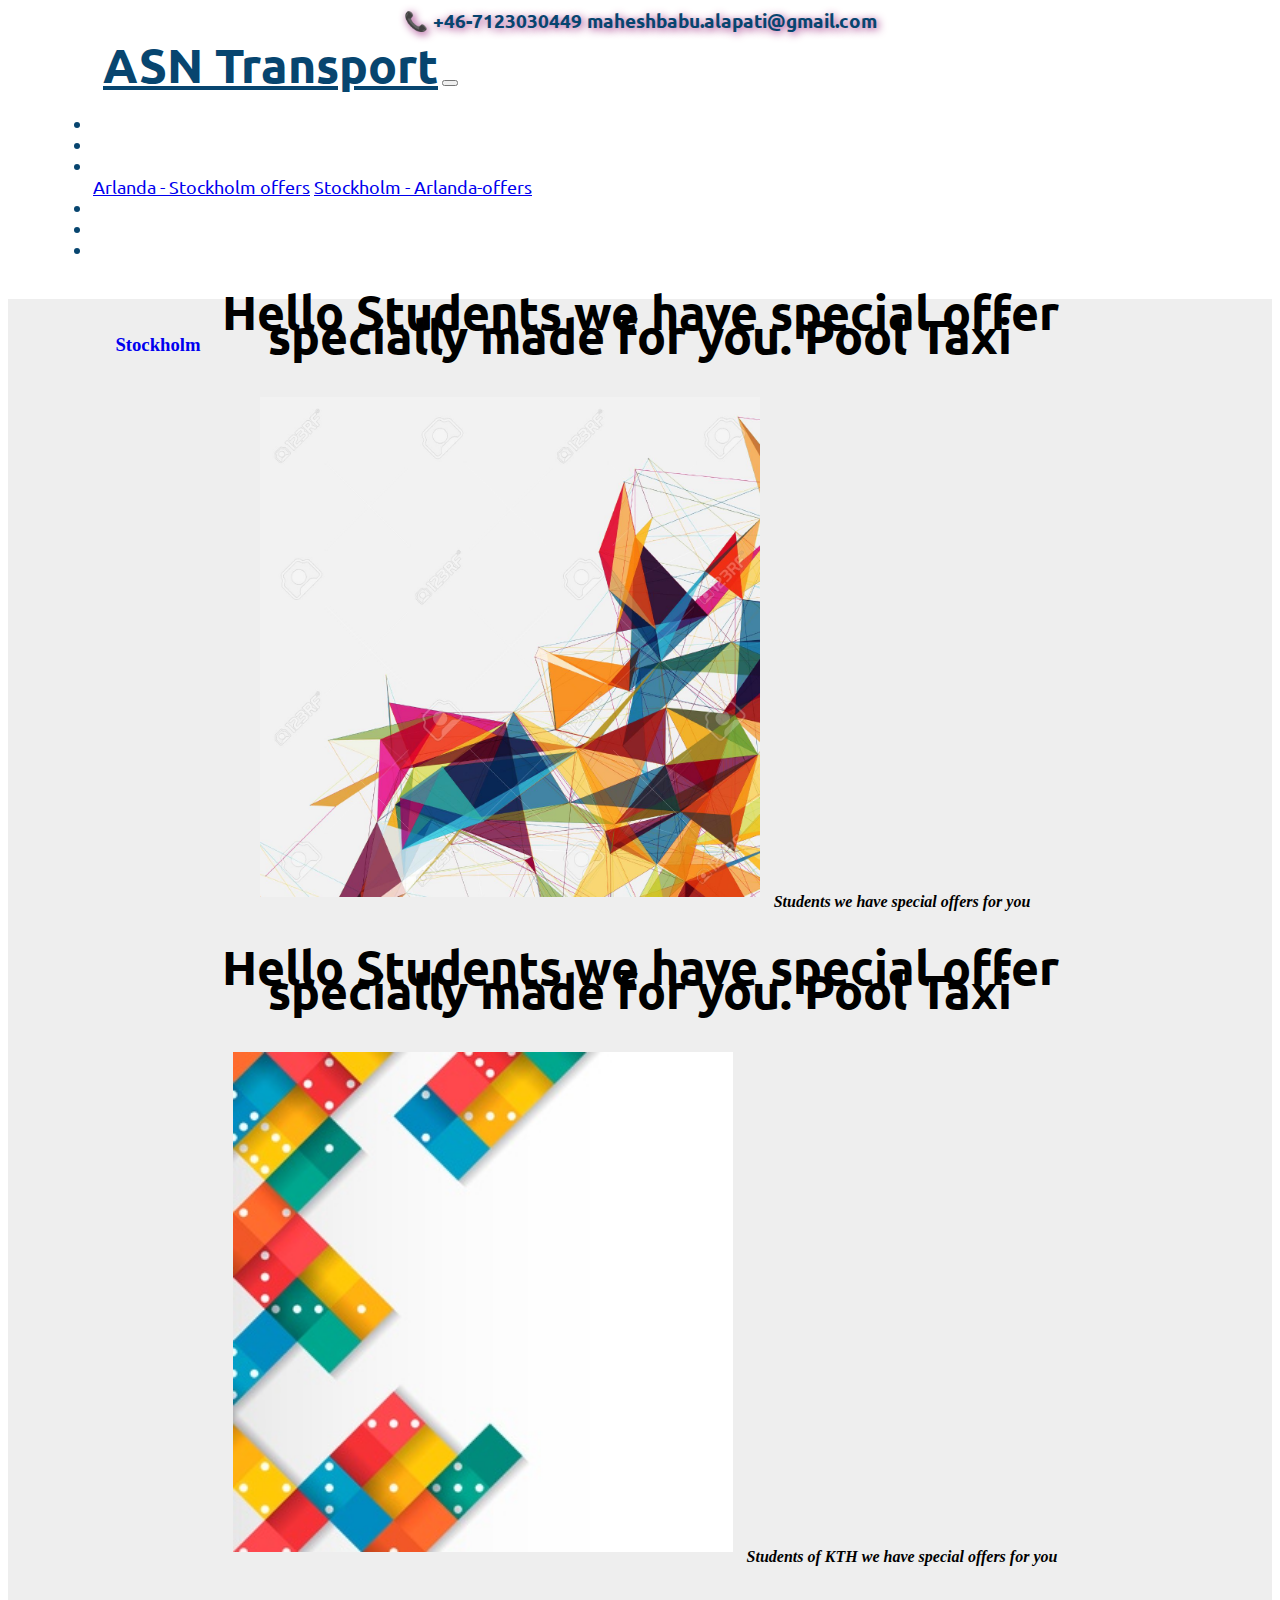
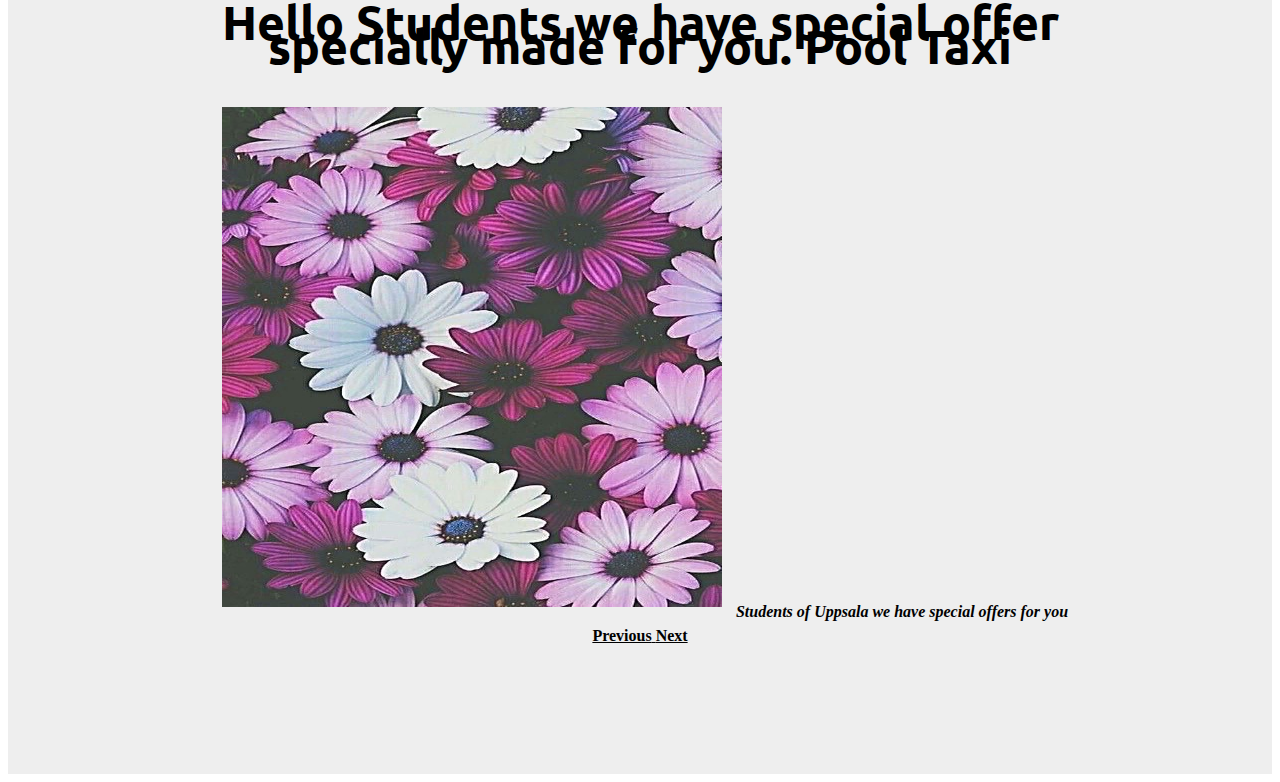
<file: Special_offers.html>
<!DOCTYPE html>
<html lang="en" dir="ltr">

<head>
  <meta charset="utf-8">
  <title>Specialoffers</title>
  <link rel="stylesheet" href="css/styles.css">
  <link href="https://fonts.googleapis.com/css?family=Cinzel+Decorative|Kaushan+Script|Ubuntu" rel="stylesheet">
  <link rel="stylesheet" href="https://stackpath.bootstrapcdn.com/bootstrap/4.2.1/css/bootstrap.min.css" integrity="sha384-GJzZqFGwb1QTTN6wy59ffF1BuGJpLSa9DkKMp0DgiMDm4iYMj70gZWKYbI706tWS" crossorigin="anonymous">
  <script src="https://code.jquery.com/jquery-3.3.1.slim.min.js" integrity="sha384-q8i/X+965DzO0rT7abK41JStQIAqVgRVzpbzo5smXKp4YfRvH+8abtTE1Pi6jizo" crossorigin="anonymous"></script>
  <script src="https://cdnjs.cloudflare.com/ajax/libs/popper.js/1.14.6/umd/popper.min.js" integrity="sha384-wHAiFfRlMFy6i5SRaxvfOCifBUQy1xHdJ/yoi7FRNXMRBu5WHdZYu1hA6ZOblgut" crossorigin="anonymous"></script>
  <script src="https://stackpath.bootstrapcdn.com/bootstrap/4.2.1/js/bootstrap.min.js" integrity="sha384-B0UglyR+jN6CkvvICOB2joaf5I4l3gm9GU6Hc1og6Ls7i6U/mkkaduKaBhlAXv9k" crossorigin="anonymous"></script>
  <link rel="icon" href="images/taxi_icon.png">
  <link rel="stylesheet" href="https://use.fontawesome.com/releases/v5.6.3/css/all.css" integrity="sha384-UHRtZLI+pbxtHCWp1t77Bi1L4ZtiqrqD80Kn4Z8NTSRyMA2Fd33n5dQ8lWUE00s/" crossorigin="anonymous">
</head>

<body>
  <div class="uppbar">
    📞 +46-7123030449 <i class="fas fa-at"></i> maheshbabu.alapati@gmail.com
  </div>
  <nav class="navbar navbar-expand-lg bg-warning mynav">
    <a class="mycomp navbar-brand" href="#">ASN Transport</a>
    <button class="navbar-toggler" type="button" data-toggle="collapse" data-target="#navbarSupportedContent" aria-controls="navbarSupportedContent" aria-expanded="false" aria-label="Toggle navigation">
      <span class="navbar-toggler-icon"></span>
    </button>
        <ul class="othernav navbar-nav ml-auto">
          <li class="nav-item">
            <a class="nav-link" href="index.html">Home</a>
          </li>
        <li class="nav-item">
          <a class="nav-link" href="Contacts.html">Contact</a>
        </li>
        <li class="nav-item dropdown">
          <a class="nav-link dropdown-toggle" href="#" id="navbarDropdown" role="button" data-toggle="dropdown" aria-haspopup="true" aria-expanded="false">
            Offers Pages
          </a>
          <div class="dropdown-menu" aria-labelledby="navbarDropdown">
            <a class="dropdown-item" href="Arlanda-Stockholm.html">Arlanda - Stockholm offers</a>
            <a class="dropdown-item" href="Stockholm-Arlanda.html">Stockholm - Arlanda-offers</a>
                    </div>
        </li>
        <li class="nav-item">
          <a class="nav-link" href="rates.html">Rates</a>
        </li>
        <li class="nav-item">
          <a class="nav-link" href="maps.html" target="_blank">Stockholm Map</a>
        </li>
        <li class="nav-item">
          <a class="nav-link" href="Jobs.html">Jobs</a>
        </li>
      </ul>

  </nav>

  <!-- <iframe class="clocktop" scrolling="no" frameborder="no" clocktype="html5" style="overflow:hidden;border:0;margin:0;padding:0;width:150px;height:150px;"src="https://www.clocklink.com/html5embed.php?clock=041&timezone=Sweden_Stockholm&color=purple&size=150&Title=&Message=&Target=&From=2019,1,1,0,0,0&Color=purple"></iframe> -->
<div class="clocktop" style="text-align:center;padding:1em 0;"> <h3><a style="text-decoration:none;" href="https://www.zeitverschiebung.net/en/city/2673730"><span style="color:gray;"></span><br />Stockholm</a></h3> <iframe src="https://www.zeitverschiebung.net/clock-widget-iframe-v2?language=en&size=medium&timezone=Europe%2FStockholm" width="100%" height="115" frameborder="0" seamless></iframe> </div>

<!-- Testimonials -->

<section id="Specialoffers">

  <div id="Speoffers-Controls" class="carousel slide" data-ride="false" data-pause="hover">
    <div class="carousel-inner">
      <div class="carousel-item active">
        <h2 class="Students-offers">Hello Students we have special offer specially made for you. Pool Taxi</h2>
        <img class="Students-image" src="images/trendy2.jpg" alt="Students-profile">
        <em>Students we have special offers for you</em>
      </div>
      <div class="carousel-item">
        <h2 class="Students-offers">Hello Students we have special offer specially made for you. Pool Taxi</h2>
        <img class="Students-image" src="images/trendy1.jpg" alt="KTH-profile">
        <em>Students of KTH we have special offers for you</em>
      </div>
      <div class="carousel-item">
        <h2 class="Students-offers">Hello Students we have special offer specially made for you. Pool Taxi</h2>
        <img class="Students-image" src="images/trendy3.jpg" alt="KTH-profile">
        <em>Students of Uppsala we have special offers for you</em>
      </div>
    </div>
    <a class="contl carousel-control-prev" href="#Speoffers-Controls" role="button" data-slide="prev">
      <span class="carousel-control-prev-icon"></span>
      <span class="sr-only">Previous</span>
    </a>
    <a class="contl carousel-control-next" href="#Speoffers-Controls" role="button" data-slide="next">
      <span class="carousel-control-next-icon"></span>
      <span class="sr-only">Next</span>
    </a>
  </div>

</section>
</file>
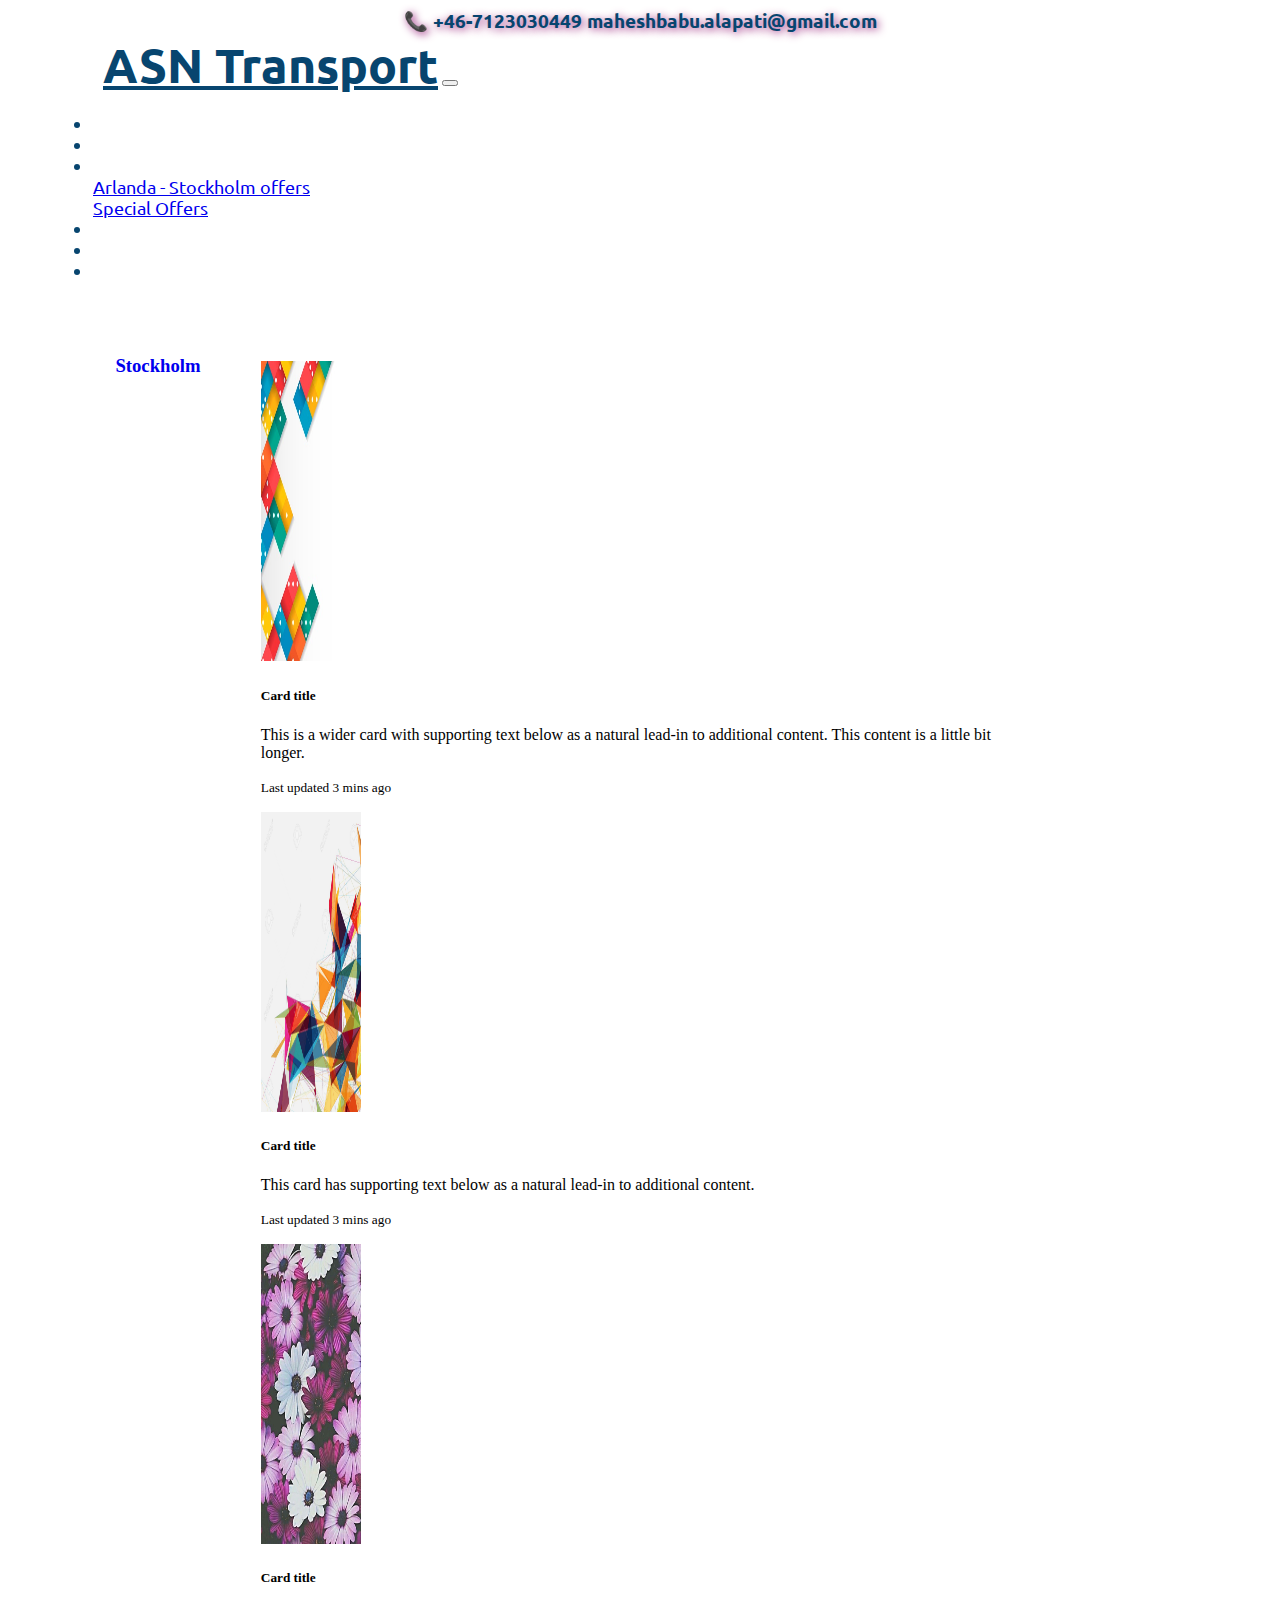
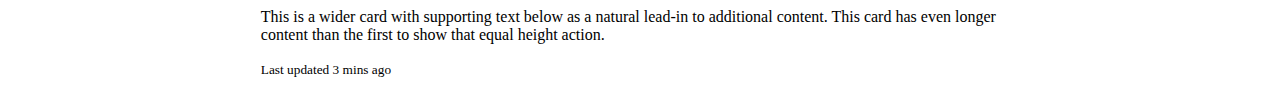
<file: Stockholm-Arlanda.html>
<!DOCTYPE html>
<html lang="en" dir="ltr">

<head>
  <meta charset="utf-8">
  <title>Stockholm-Arlanda</title>
  <link rel="stylesheet" href="css/styles.css">
  <link href="https://fonts.googleapis.com/css?family=Cinzel+Decorative|Kaushan+Script|Ubuntu" rel="stylesheet">
  <link rel="stylesheet" href="https://stackpath.bootstrapcdn.com/bootstrap/4.2.1/css/bootstrap.min.css" integrity="sha384-GJzZqFGwb1QTTN6wy59ffF1BuGJpLSa9DkKMp0DgiMDm4iYMj70gZWKYbI706tWS" crossorigin="anonymous">
  <script src="https://code.jquery.com/jquery-3.3.1.slim.min.js" integrity="sha384-q8i/X+965DzO0rT7abK41JStQIAqVgRVzpbzo5smXKp4YfRvH+8abtTE1Pi6jizo" crossorigin="anonymous"></script>
  <script src="https://cdnjs.cloudflare.com/ajax/libs/popper.js/1.14.6/umd/popper.min.js" integrity="sha384-wHAiFfRlMFy6i5SRaxvfOCifBUQy1xHdJ/yoi7FRNXMRBu5WHdZYu1hA6ZOblgut" crossorigin="anonymous"></script>
  <script src="https://stackpath.bootstrapcdn.com/bootstrap/4.2.1/js/bootstrap.min.js" integrity="sha384-B0UglyR+jN6CkvvICOB2joaf5I4l3gm9GU6Hc1og6Ls7i6U/mkkaduKaBhlAXv9k" crossorigin="anonymous"></script>
  <link rel="icon" href="images/taxi_icon.png">
  <link rel="stylesheet" href="https://use.fontawesome.com/releases/v5.6.3/css/all.css" integrity="sha384-UHRtZLI+pbxtHCWp1t77Bi1L4ZtiqrqD80Kn4Z8NTSRyMA2Fd33n5dQ8lWUE00s/" crossorigin="anonymous">
</head>

<body>
  <div class="uppbar">
    📞 +46-7123030449 <i class="fas fa-at"></i> maheshbabu.alapati@gmail.com
  </div>
  <nav class="navbar navbar-expand-lg bg-warning mynav">
    <a class="mycomp navbar-brand" href="#">ASN Transport</a>
    <button class="navbar-toggler" type="button" data-toggle="collapse" data-target="#navbarSupportedContent" aria-controls="navbarSupportedContent" aria-expanded="false" aria-label="Toggle navigation">
      <span class="navbar-toggler-icon"></span>
    </button>
        <ul class="othernav navbar-nav ml-auto">
          <li class="nav-item">
            <a class="nav-link" href="index.html">Home</a>
          </li>
        <li class="nav-item">
          <a class="nav-link" href="Contacts.html">Contact</a>
        </li>
        <li class="nav-item dropdown">
          <a class="nav-link dropdown-toggle" href="#" id="navbarDropdown" role="button" data-toggle="dropdown" aria-haspopup="true" aria-expanded="false">
            Offers Pages
          </a>
          <div class="dropdown-menu" aria-labelledby="navbarDropdown">
            <a class="dropdown-item" href="Arlanda-Stockholm.html">Arlanda - Stockholm offers</a>
                      <div class="dropdown-divider"></div>
            <a class="dropdown-item" href="Special_offers.html">Special Offers</a>
          </div>
        </li>
        <li class="nav-item">
          <a class="nav-link" href="rates.html">Rates</a>
        </li>
        <li class="nav-item">
          <a class="nav-link" href="maps.html" target="_blank">Stockholm Map</a>
        </li>
        <li class="nav-item">
          <a class="nav-link" href="Jobs.html">Jobs</a>
        </li>
      </ul>

  </nav>
  <!-- <iframe class="clocktop" scrolling="no" frameborder="no" clocktype="html5" style="overflow:hidden;border:0;margin:0;padding:0;width:150px;height:150px;"src="https://www.clocklink.com/html5embed.php?clock=041&timezone=Sweden_Stockholm&color=purple&size=150&Title=&Message=&Target=&From=2019,1,1,0,0,0&Color=purple"></iframe> -->
<div class="clocktop" style="text-align:center;padding:1em 0;"> <h3><a style="text-decoration:none;" href="https://www.zeitverschiebung.net/en/city/2673730"><span style="color:gray;"></span><br />Stockholm</a></h3> <iframe src="https://www.zeitverschiebung.net/clock-widget-iframe-v2?language=en&size=medium&timezone=Europe%2FStockholm" width="100%" height="115" frameborder="0" seamless></iframe> </div>

<div class="card-group">
  <div class="card">
    <img src="images/trendy1.jpg" class="card-img-top" alt="trendy1image">
    <div class="card-body">
      <h5 class="card-title">Card title</h5>
      <p class="card-text">This is a wider card with supporting text below as a natural lead-in to additional content. This content is a little bit longer.</p>
      <p class="card-text"><small class="text-muted">Last updated 3 mins ago</small></p>
    </div>
  </div>
  <div class="card">
    <img src="images/trendy2.jpg" class="card-img-top" alt="trendy2.jpg">
    <div class="card-body">
      <h5 class="card-title">Card title</h5>
      <p class="card-text">This card has supporting text below as a natural lead-in to additional content.</p>
      <p class="card-text"><small class="text-muted">Last updated 3 mins ago</small></p>
    </div>
  </div>
  <div class="card">
    <img src="images/trendy3.jpg" class="card-img-top" alt="trendy3.jpg">
    <div class="card-body">
      <h5 class="card-title">Card title</h5>
      <p class="card-text">This is a wider card with supporting text below as a natural lead-in to additional content. This card has even longer content than the first to show that equal height action.</p>
      <p class="card-text"><small class="text-muted">Last updated 3 mins ago</small></p>
    </div>
  </div>
</div>
</file>
<file: css/styles.css>
.mycomp {
  font-family: 'Ubuntu', cursive;
  font-size: 3rem;
  font-weight: bold;
  color: #07456f;
  padding-left: 50px;
}

.othernav {
  font-family: 'Ubuntu', cursive;
  font-size: 1.1rem;
  font-weight: normal;
  color: #07456f;
  padding-right: 50px;
}

.uppbar {
  font-family: Ubuntu;
  font-size: 1.2rem;
  font-weight: bold;
  color: #07456f;
  text-align: center;
  background-color: white;
  text-shadow: 2px 2px 8px #9c297f;
}

.clocktop {
  position: absolute;
  float: left;
  display: inline;
}

.quoteline {
  color: white;
  text-align: center;
  font-weight: bolder;
  padding: 18% 3%;
  font-family: 'Kaushan Script', cursive;
}

.bg {
  /* The image used */
  background-image: url(http://www.baltana.com/files/wallpapers-3/Stockholm-HD-Desktop-Wallpaper-09384.jpg);
  /* background-image: url("C:\Ravi_HTML\atom\Bootstrap\ASN Transport\Images\Stockholm-HD.jpg"); */
  /* Full height */
  height: 30%;
  /* Center and scale the image nicely */
  background-position: center;
  background-repeat: no-repeat;
  background-size: cover;
}

.Contact {
  text-align: center;
  color: #3a0088;
  font-weight: bold;
  font-family: Ubuntu;
  font-size: 1.5rem;
}

.nav-link {
  color: white;
}

.nav-link:hover {
  color: black;
}

.navbar-brand:hover {
  color: white;
}

.bg-contact {
  background-image: url(../images/contact-us4.jpg);
  opacity: 1;
  /* background-color: #cccccc; */
  height: 80%;
  /* Center and scale the image nicely */
  background-position: center;
  background-repeat: no-repeat;
  background-size: cover;
}

.myquote {
  padding-top: 33%;
}

.contactform {
  padding-left: 25%;
  padding-right: 25%;
  padding-top: 1%;
  padding-bottom: 2%;
  color: #3a0088;
  font-weight: bold;
  font-family: Ubuntu;
  font-size: 1rem;
}

.bookingform {
  position: absolute;
  padding-left: 25%;
  padding-right: 25%;
  padding-top: 2%;
  padding-bottom: 2%;
  color: #3a0088;
  font-weight: bold;
  font-family: Ubuntu;
  font-size: 1rem;
}

.row {
  background-color: #f4f3f3;
  border-radius: 10px;
  border: 1px solid;
  opacity: 0.8;
  padding-top: 2%;
  border-style: solid;
}

.price-table {
  text-align: left;
  border: 1px solid;
  border-color: black;
  width: 50%;
  margin: 2% 23%;
}

.rates-title {
  text-align: center;
  font-family: Ubuntu;
  line-height: 1.5;
  color: #393e46;
  padding-top: 1%;
}

.Jobs-title {
  text-align: center;
  font-family: Ubuntu;
  line-height: 1.5;
  color: #b55400;
  padding-top: 1%;
}

.tableto {
  width: 20%;
}

.tablep {
  text-align: center;
}

thead {
  background-color: #B1BED5;
  border: 1px solid;
}

th {
  border: 1px solid;
}

tr {
  border: 1px solid;
}

td {
  border: 1px solid;
}

.Jobsform {
  padding-left: 15%;
  padding-right: 15%;
  padding-top: 2%;
  padding-bottom: 2%;
  color: #3a0088;
  font-weight: bold;
  font-family: Ubuntu;
  font-size: 1.5rem;
}

.mynav {
  padding-left: 45px;
  padding-right: 40px;
}

#navfooter {
  color: #3a0088;
}

.submit-inde {
  padding-left: 20px;
  padding-right: 0;
  padding-top: 0;
  padding-bottom: 0;
  margin-top: 16px;
  margin-bottom: 16px;
  margin-left: 260px;
  margin-right: 0;
  border-right-width: 20px;
  border-radius: 50%;
}

.cont-inde {
  margin-bottom: 10px;
  margin-top: 16px;
}

.contme {
  margin-top: 18px;
  opacity: 1;
}

.contact {
  margin: 0;
}

#Specialoffers {
  text-align: center;
  background-color: #eeeeee;
  color: Black;
  line-height: 1.5rem;
  font-family: "Nunito";
  font-weight: bolder;
  padding-top: 0%;
  padding-bottom: 10%;
}

.Students-image {
  width: 500px;
  height: 500px;
  border-radius: 100%px;
  padding: 10px;
}

.Students-offers {
  font-family: 'Ubuntu';
  font-size: 3rem;
  font-weight: bold;
  padding-left: 15%;
  padding-right: 15%;
  text-align: center;
}

.contl {
  color: black;
}

.Cards {
  padding-left: 20%;
  padding-right: 20%;
  padding-top: 5%;
}

.card-img-top {
  width: 100px;
  height: 300px;
}

.card-group {
  padding-top: 5%;
  padding-right: 20%;
  padding-left: 20%;
}
</file>
